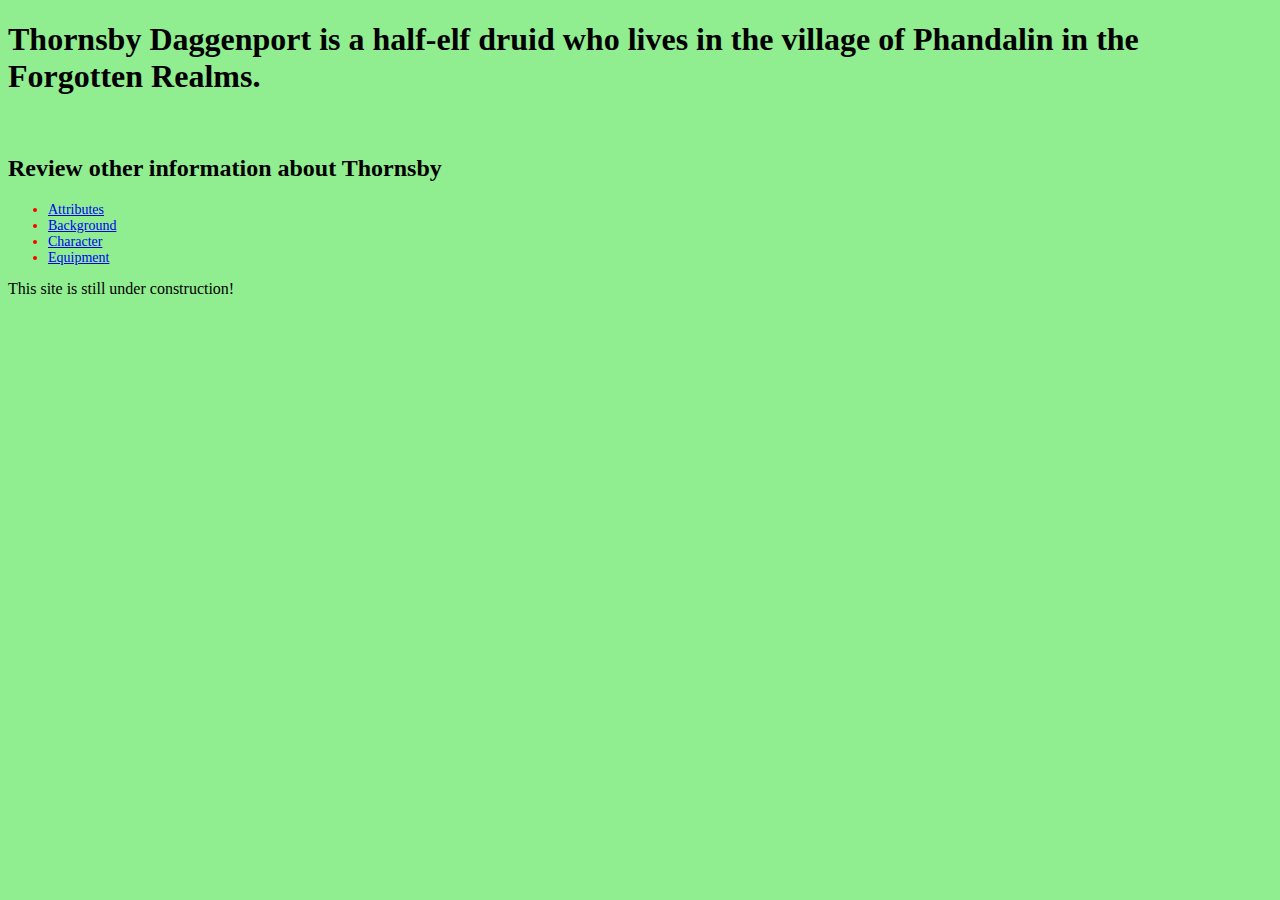
<file: index.html>
<!DOCTYPE html>
<html>
    <head>
        <title>Thornsby Daggenport - The Druid</title>
			<link rel="stylesheet" href="https://stackpath.bootstrapcdn.com/bootstrap/4.1.1/css/bootstrap.min.css" integrity="sha384-WskhaSGFgHYWDcbwN70/dfYBj47jz9qbsMId/iRN3ewGhXQFZCSftd1LZCfmhktB" crossorigin="anonymous">
		<link rel="stylesheet" href="variables_project0.css">
    </head>

    <body>
        <h1>Thornsby Daggenport is a half-elf druid who lives in the village of Phandalin in the Forgotten Realms.</h1>
		
			<br>
		    <h2>Review other information about Thornsby</h2>
        <ul>
            <li><a href="attributes.html">Attributes</a></li>
			<li><a href="background.html">Background</a></li>
            <li><a href="character.html">Character</a></li>
            <li><a href="equipment.html">Equipment</a></li>

        </ul>
		
		<div class="alert alert-primary" role="alert">
			This site is still under construction!
		</div>
	</body>
</html>
</file>
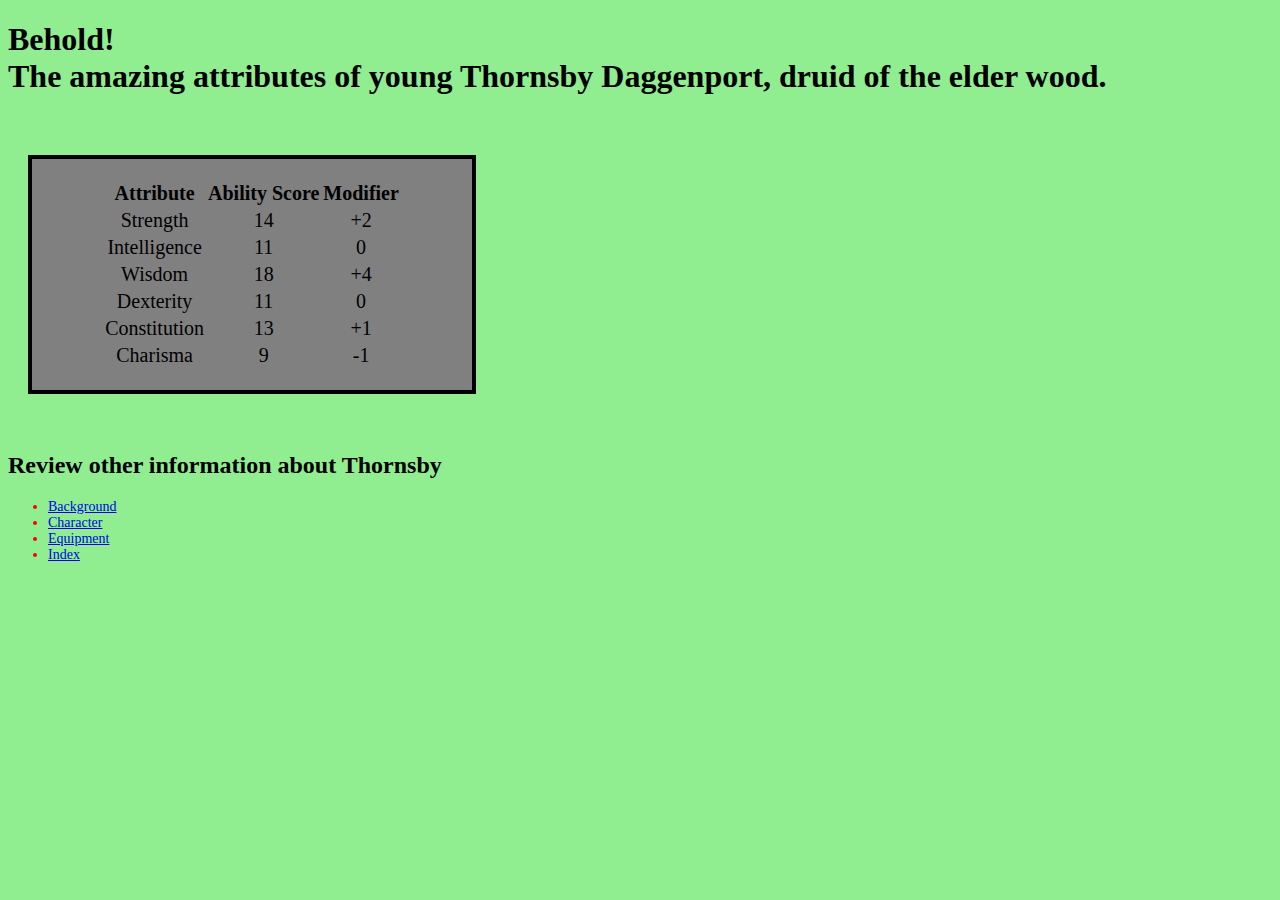
<file: attributes.html>
<!DOCTYPE html>
<html>
    <head>
        <title>Thornsby Daggenport - Attributes</title>
		
		<meta name="viewport" content="width=device-width, initial-scale=1.0">
		<link rel="stylesheet" href="https://stackpath.bootstrapcdn.com/bootstrap/4.1.1/css/bootstrap.min.css" integrity="sha384-WskhaSGFgHYWDcbwN70/dfYBj47jz9qbsMId/iRN3ewGhXQFZCSftd1LZCfmhktB" crossorigin="anonymous">
		<link rel="stylesheet" href="variables_project0.css">

 <style>
            .container {
                display: flex;
                flex-wrap: wrap;
				align-items: center;
				
            }

            .container  {
                font-size: 20px;
                margin: 20px;
                padding: 20px;
                width: 400px;
				border-color: black;
				border-collapse: separate;
				border-style: solid;
				border-width: 4px;
				background-color: gray;
				justify-content: space-evenly;
				text-align: center;
            }
        </style>
    </head>

    <body>
        <div>
		<h1>Behold! 
		<br>
		The amazing attributes of young Thornsby Daggenport, druid of the elder wood.</h1>
		</div>
		<br>
		<div class="container">
          <table>
            <tr>
                <th>Attribute</th>
                <th>Ability Score</th>
                <th>Modifier</th>
            </tr>
            <tr>
                <td>Strength</td>
                <td>14</td>
                <td>+2</td>
            </tr>
            <tr>
                <td>Intelligence</td>
                <td>11</td>
                <td>0</td>
            </tr>
            <tr>
                <td>Wisdom</td>
                <td>18</td>
                <td>+4</td>
            </tr>
			<tr>
                <td>Dexterity</td>
                <td>11</td>
                <td>0</td>
            </tr>
			<tr>
                <td>Constitution</td>
                <td>13</td>
                <td>+1</td>
            </tr>
			<tr>
                <td>Charisma</td>
                <td>9</td>
                <td>-1</td>
            </tr>
        </table>
		</div>
		
		<br>
		    <h2>Review other information about Thornsby</h2>
        <ul>
            <li><a href="background.html">Background</a></li>
            <li><a href="character.html">Character</a></li>
            <li><a href="equipment.html">Equipment</a></li>
			<li><a href="index.html">Index</a></li>
        </ul>
        </div>
    </body>
</html>
</file>
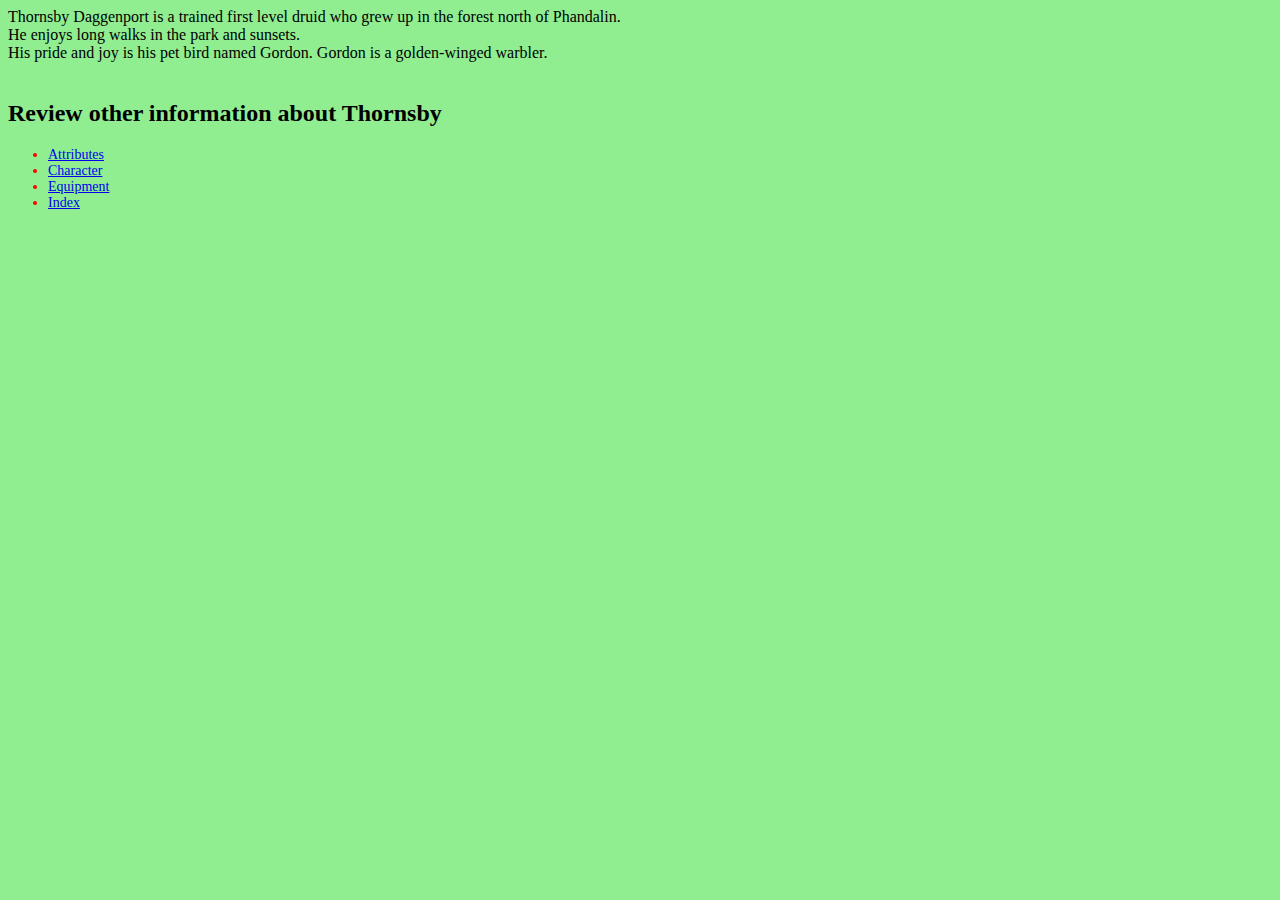
<file: background.html>
<!DOCTYPE html>
<html>
    <head>
    <title>Thornsby Daggenport - Background</title>
	<link rel="stylesheet" href="https://stackpath.bootstrapcdn.com/bootstrap/4.1.1/css/bootstrap.min.css" integrity="sha384-WskhaSGFgHYWDcbwN70/dfYBj47jz9qbsMId/iRN3ewGhXQFZCSftd1LZCfmhktB" crossorigin="anonymous">
	<link rel="stylesheet" href="variables_project0.css">
    </head>
    <body>
        Thornsby Daggenport is a trained first level druid who grew up in the forest north of Phandalin. 
		<br>
		He enjoys long walks in the park and sunsets.
		<br>
		His pride and joy is his pet bird named Gordon. Gordon is a golden-winged warbler.
	<br>
	<br>
		    <h2>Review other information about Thornsby</h2>
	       <ul>

			<li><a href="attributes.html">Attributes</a></li>
            <li><a href="character.html">Character</a></li>
            <li><a href="equipment.html">Equipment</a></li>
            <li><a href="index.html">Index</a></li>
        </ul>
    </body>
</html>
</file>
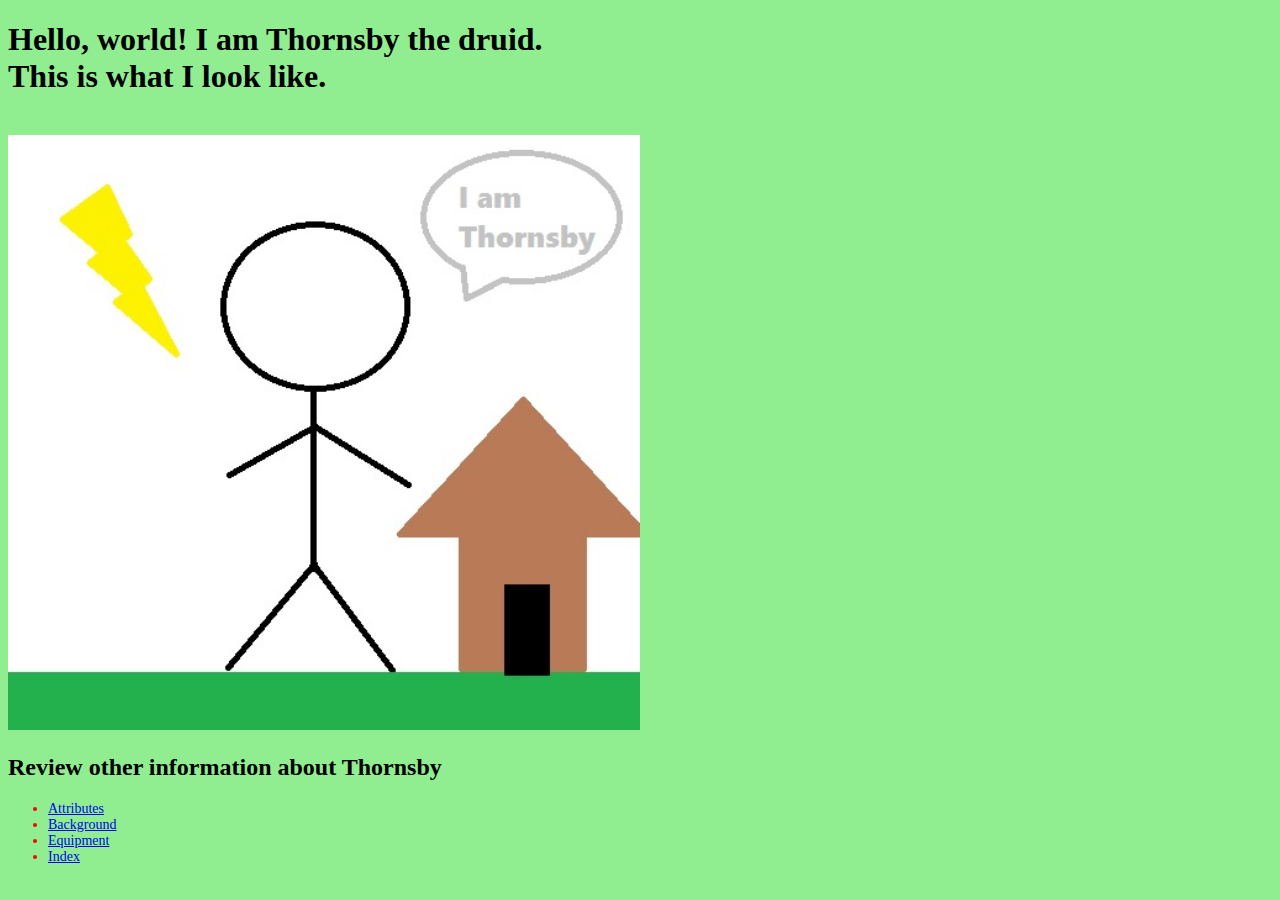
<file: character.html>
<!DOCTYPE html>
<html>
    <head>
        <title>Thornsby Daggenport - Character</title>
		<link rel="stylesheet" href="https://stackpath.bootstrapcdn.com/bootstrap/4.1.1/css/bootstrap.min.css" integrity="sha384-WskhaSGFgHYWDcbwN70/dfYBj47jz9qbsMId/iRN3ewGhXQFZCSftd1LZCfmhktB" crossorigin="anonymous">
		<link rel="stylesheet" href="variables_project0.css">
	</head>

    <body>
        <h1>Hello, world! I am Thornsby the druid.
		<br>
		This is what I look like.</h1>
		<br>
		<img src="thornsby.jpg">
	<h2>Review other information about Thornsby</h2>
        <ul>
            <li><a href="attributes.html">Attributes</a></li>
			<li><a href="background.html">Background</a></li>
            <li><a href="equipment.html">Equipment</a></li>
            <li><a href="index.html">Index</a></li>
        </ul>
    </body>
</html>
</file>
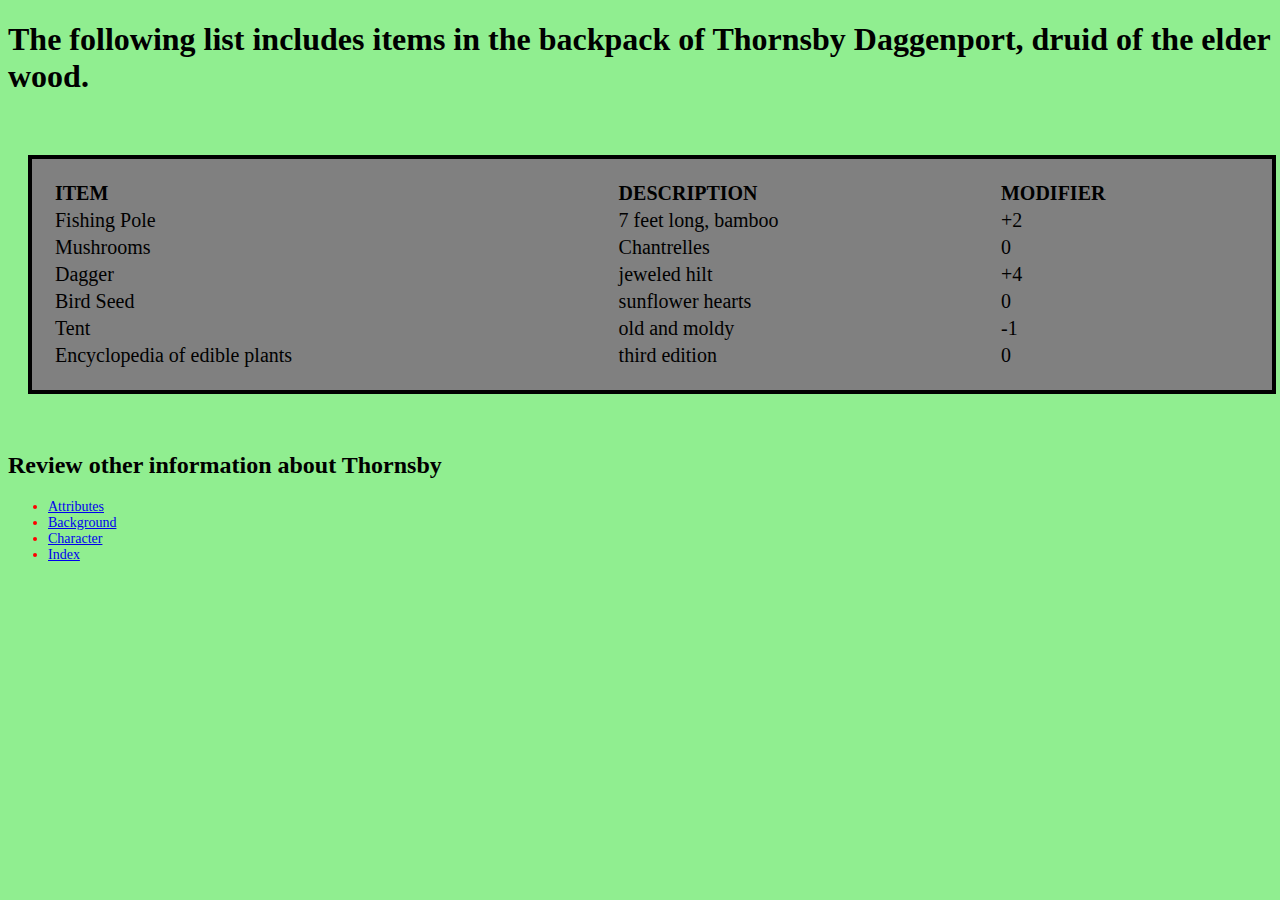
<file: equipment.html>
<!DOCTYPE html>
<html>
    <head>
        <title>Thornsby Daggenport - Equipment</title>
			<link rel="stylesheet" href="https://stackpath.bootstrapcdn.com/bootstrap/4.1.1/css/bootstrap.min.css" integrity="sha384-WskhaSGFgHYWDcbwN70/dfYBj47jz9qbsMId/iRN3ewGhXQFZCSftd1LZCfmhktB" crossorigin="anonymous">
			<link rel="stylesheet" href="variables_project0.css">
			<style>
            .container {
                display: flex;
                flex-wrap: wrap;
				
				
            }

            .container  {
                font-size: 20px;
                margin: 20px;
                padding: 20px;
                width: 1200px;
				border-color: black;
				border-collapse: separate;
				border-style: solid;
				border-width: 4px;
				background-color: gray;
				justify-content: space-evenly;
				text-align: left;
            }
        </style>
    </head>
    <body>
        <div>
		<h1>The following list includes items in the backpack of Thornsby Daggenport, druid of the elder wood.</h1>
		</div>
		<br>
		<div>
		<div class="container">
		<table id="example" class="table table-striped table-bordered" style="width:100%">
				<thead>
					<tr>
						<th>ITEM</th>
						<th>DESCRIPTION</th>
						<th>MODIFIER</th>
					</tr>
				</thead>
				<tbody>
					 <tr>
						<td>Fishing Pole</td>
						<td>7 feet long, bamboo</td>
						<td>+2</td>
					</tr>
					<tr>
						<td>Mushrooms</td>
						<td>Chantrelles</td>
						<td>0</td>
					</tr>
					<tr>
						<td>Dagger</td>
						<td>jeweled hilt</td>
						<td>+4</td>
					</tr>
					<tr>
						<td>Bird Seed</td>
						<td>sunflower hearts</td>
						<td>0</td>
					</tr>
					<tr>
						<td>Tent</td>
						<td>old and moldy</td>
						<td>-1</td>
					</tr>
					<tr>
						<td>Encyclopedia of edible plants</td>
						<td>third edition</td>
						<td>0</td>
					</tr>
				 </tbody>
			</table>
		</div>
    	<br>
		<div>
		    <h2>Review other information about Thornsby</h2>
	       <ul>
			<li><a href="attributes.html">Attributes</a></li>
			<li><a href="background.html">Background</a></li>
            <li><a href="character.html">Character</a></li>
            <li><a href="index.html">Index</a></li>
        </ul>
		</div>
	</body>
</html>
</file>
<file: variables_project0.css>
ul {
  font-size: 14px;
  color: red;
}

ol {
  font-size: 18px;
  color: red;
}

@media (min-width: 800px) {
  body {
    background-color: lightgreen;
  }
}
@media (max-width: 799px) {
  body {
    background-color: lightblue;
  }
}
img {
  width: 50%;
}

/*# sourceMappingURL=variables_project0.css.map */
</file>
